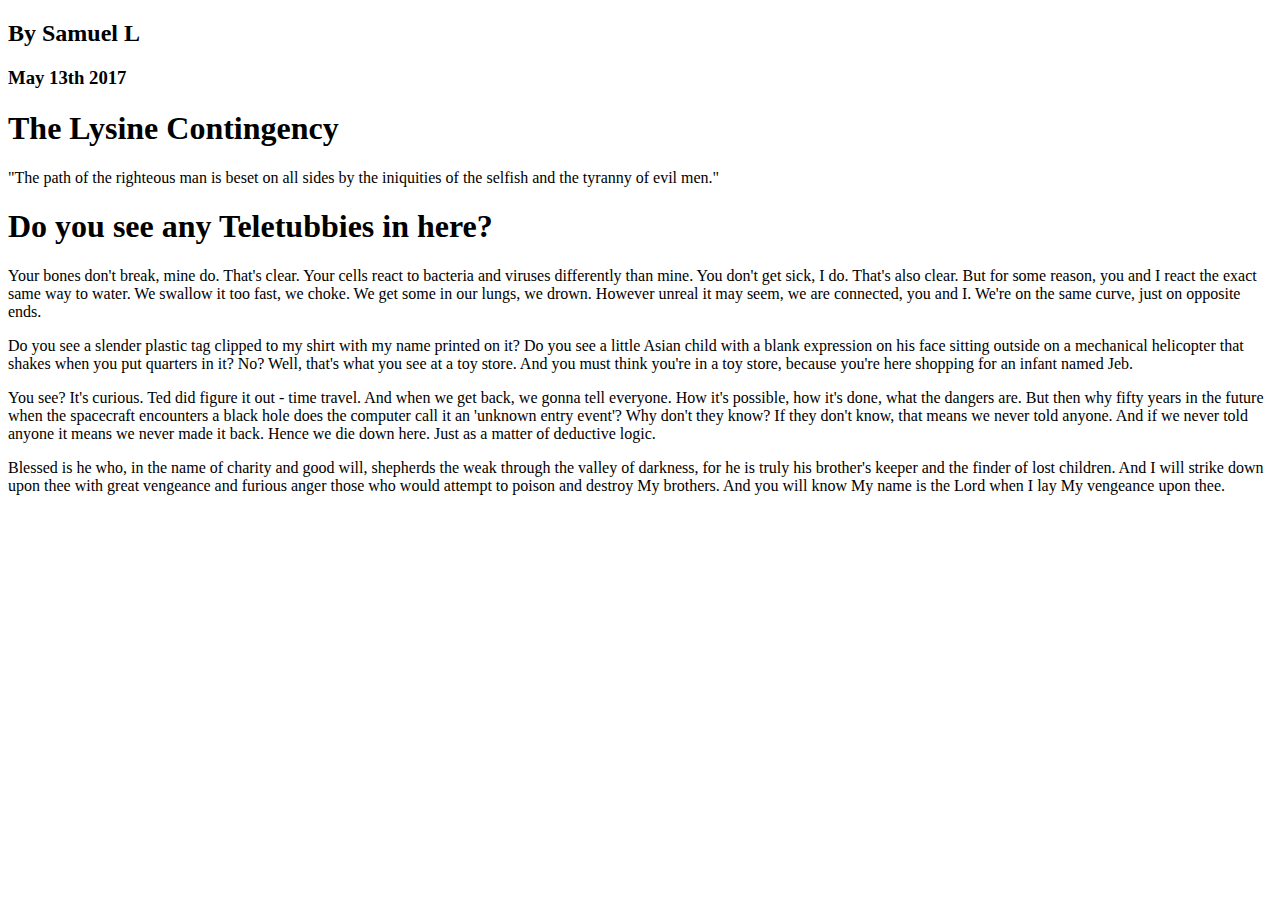
<file: article half page bcg picture and text/index.html>
<!DOCTYPE html>
<html lang="en">

<head>
    <meta charset="utf-8">
    <meta name="viewport" content="width=device-width initial-scale=1">
    <link href="https://fonts.googleapis.com/css?family=Cormorant+Garamond%7CLibre+Franklin" rel="stylesheet">
    <title>Components Project - Fullscreen Article Header</title>
</head>

<body>
    <article>
        <header class="cover">
            <div class="wrapper">
                <div class="byline">
                    <h2>By Samuel L</h2>
                    <h3>May 13th 2017</h3>
                </div>
                <h1 class="headline">The Lysine Contingency</h1>
                <p class="tagline">"The path of the righteous man is beset on all sides by the iniquities of the selfish
                    and the tyranny of evil men."</p>
            </div>
        </header>
        <section>
            <h1>Do you see any Teletubbies in here?</h1>
            <p>Your bones don't break, mine do. That's clear. Your cells react to bacteria and viruses differently than
                mine. You don't get sick, I do. That's also clear. But for some reason, you and I react the exact same
                way to water. We swallow it too fast,
                we choke. We get some in our lungs, we drown. However unreal it may seem, we are connected, you and I.
                We're on the same curve, just on opposite ends.</p>
            <p>Do you see a slender plastic tag clipped to my shirt with my name printed on it? Do you see a little
                Asian child with a blank expression on his face sitting outside on a mechanical helicopter that shakes
                when you put quarters in it? No? Well, that's
                what you see at a toy store. And you must think you're in a toy store, because you're here shopping for
                an infant named Jeb.</p>
            <p>You see? It's curious. Ted did figure it out - time travel. And when we get back, we gonna tell everyone.
                How it's possible, how it's done, what the dangers are. But then why fifty years in the future when the
                spacecraft encounters a black hole
                does the computer call it an 'unknown entry event'? Why don't they know? If they don't know, that means
                we never told anyone. And if we never told anyone it means we never made it back. Hence we die down
                here. Just as a matter of deductive logic.
            </p>
            <p>Blessed is he who, in the name of charity and good will, shepherds the weak through the valley of
                darkness, for he is truly his brother's keeper and the finder of lost children. And I will strike down
                upon thee with great vengeance and furious anger
                those who would attempt to poison and destroy My brothers. And you will know My name is the Lord when I
                lay My vengeance upon thee.</p>
        </section>
    </article>
</body>

</html>
</file>
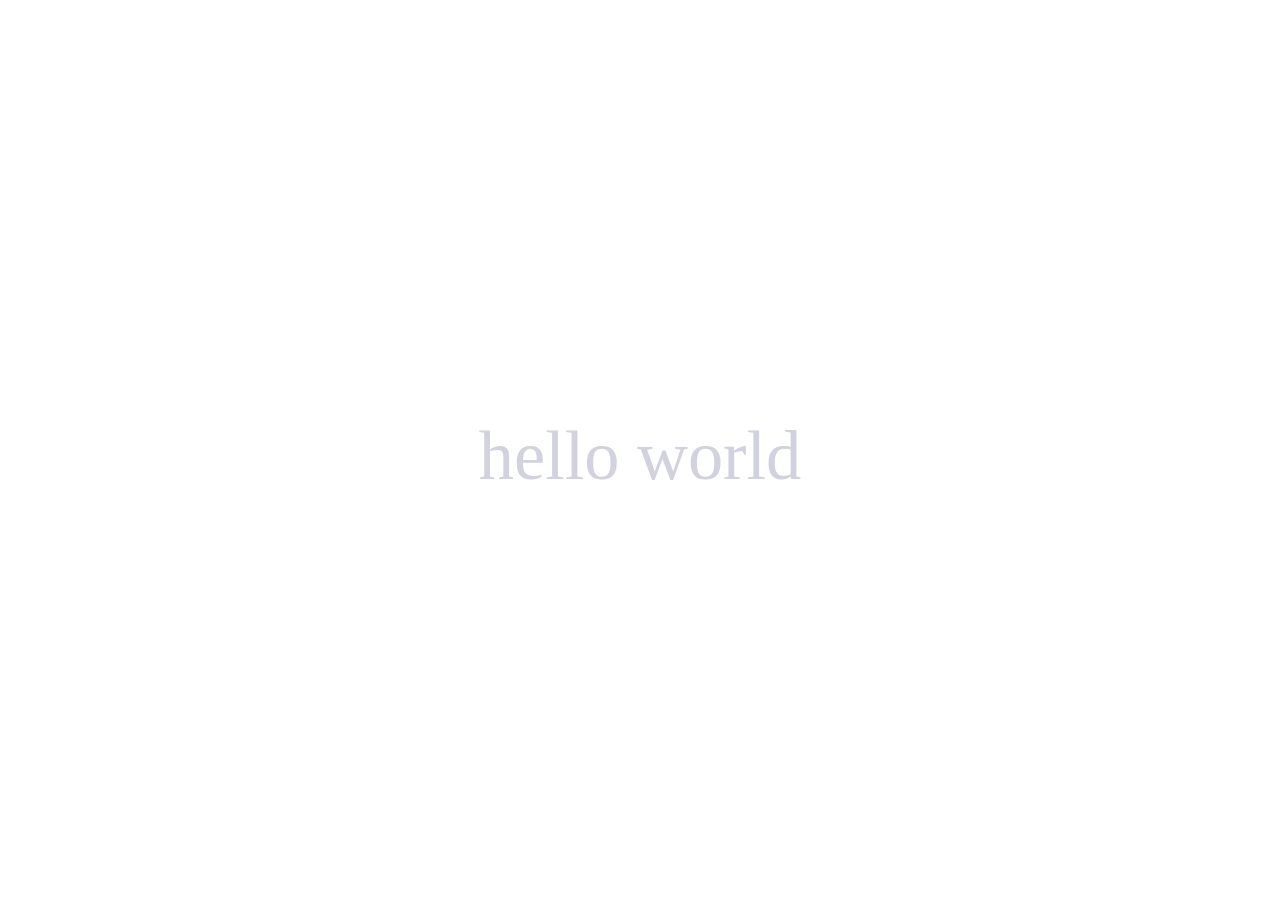
<file: color_clock/index.html>
<!DOCTYPE html>
<html>

<head>
    <title>color clock</title>
    <link href="https://fonts.googleapis.com/css?family=Roboto:100,300&display=swap" rel="stylesheet">
    <link rel="stylesheet" type="text/css" href="stylesheet.css" media="screen" />
</head>

<body>
    <div id="clock">hello world</div>
</body>

</html>
</file>
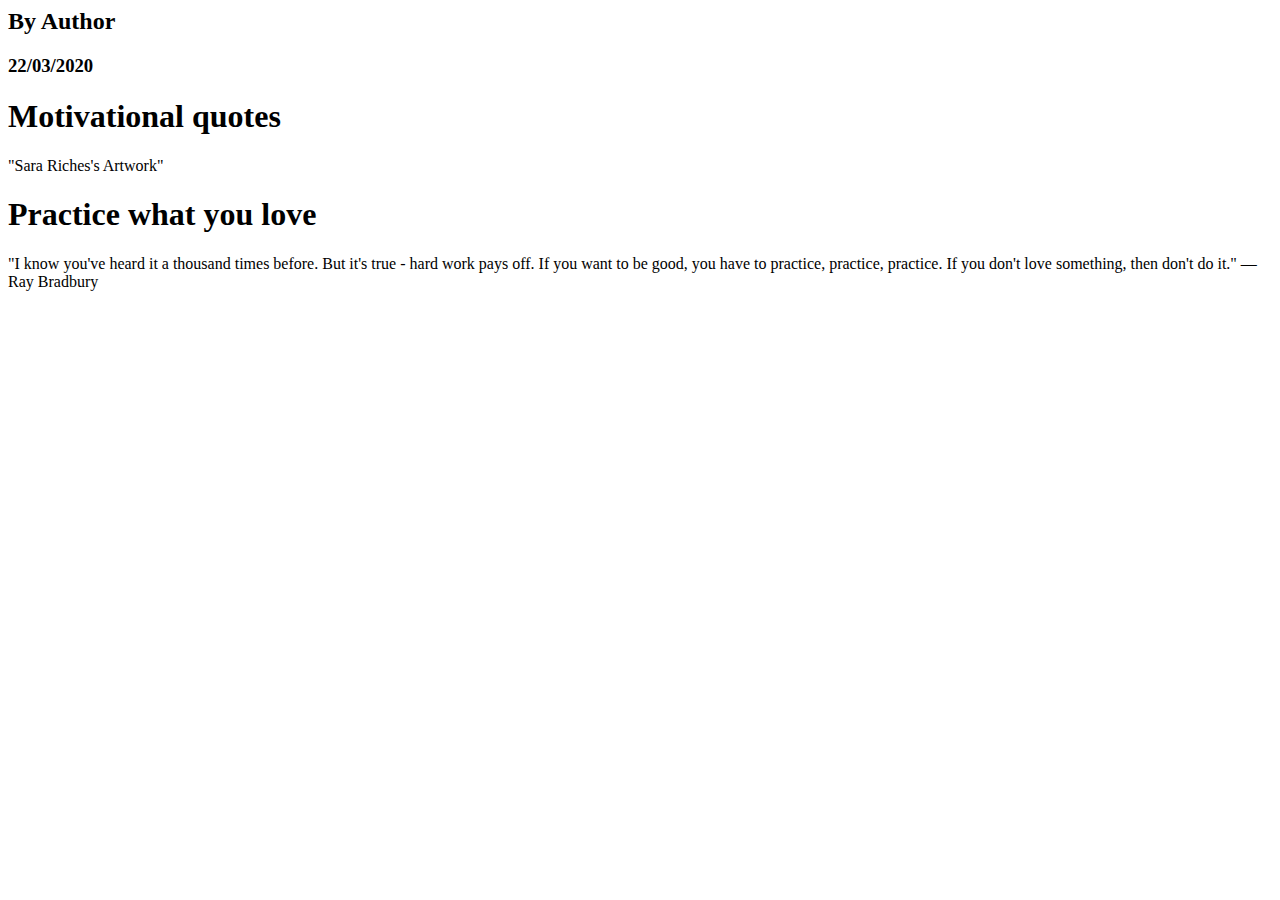
<file: full page header practice - dancer/index.html>
<html>

<head>
    <meta charset="utf-8">
    <meta name="viewport" content="width=device-width initial-scale=1">
    <link href="https://fonts.googleapis.com/css?family=Cormorant+Garamond%7CLibre+Franklin" rel="stylesheet">
    <title>Components Project - Fullscreen Article Header</title>
    <link rel="stylesheet" type="text/css">
</head>

<body>
    <article>
        <header class="cover">
            <div class="wrapper">
                <div class="byline">
                    <h2>By Author</h2>
                    <h3>22/03/2020</h3>
                </div>
                <h1 class="headline">Motivational quotes</h1>
                <p class="tagline">"Sara Riches's Artwork"</p>
            </div>
        </header>
        <section>
            <h1>Practice what you love</h1>
            <p>"I know you've heard it a thousand times before. But it's true - hard work pays off. If you want to be
                good, you have to practice, practice, practice. If you don't love something, then don't do it." —Ray
                Bradbury</p>
        </section>
    </article>
</body>

</html>
</file>
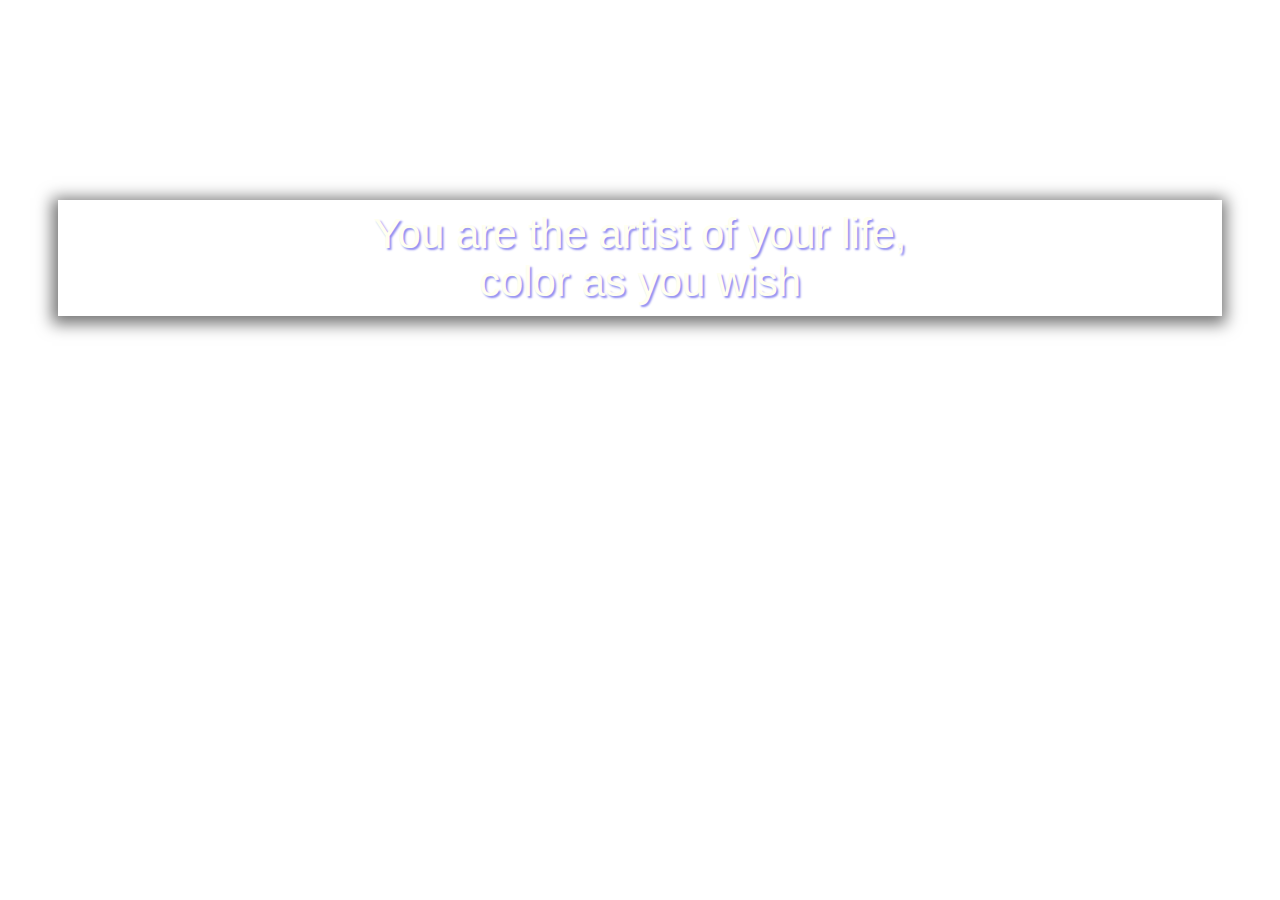
<file: simple-quote-page w bcg pic/index.html>
<!DOCTYPE html>
<html lang="en">
<head>
    <meta charset="UTF-8">
    <meta name="viewport" content="width=device-width, initial-scale=1.0">
    <title>color your own life</title>
    <link rel="stylesheet" type="text/css" href="main.css" media="screen">
</head>
<body>
<div id="box"><p id="quotation">You are the artist of your life, color as you wish</p>
</div>
</body>
</html>
</file>
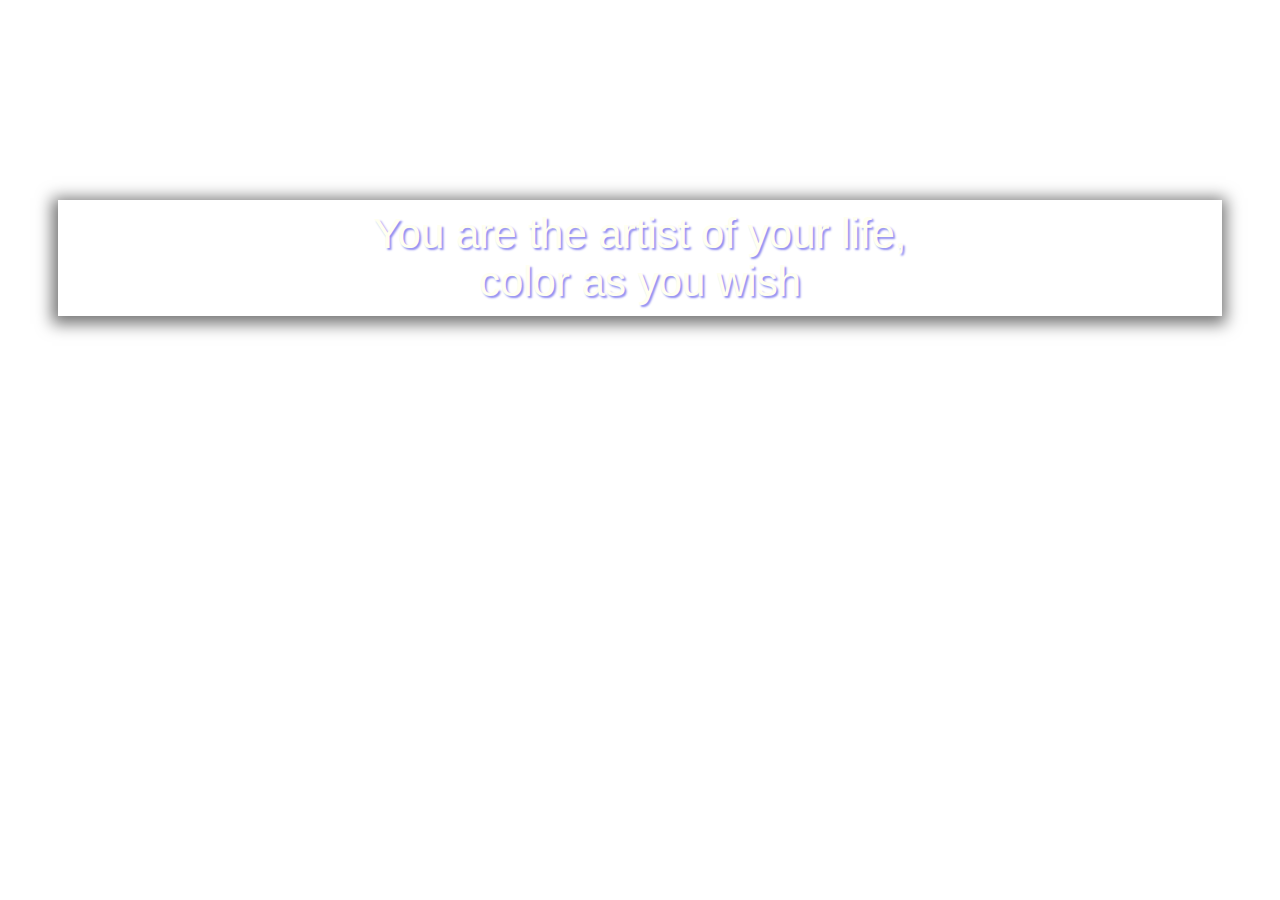
<file: simple-quote-page/index.html>
<!DOCTYPE html>
<html lang="en">
<head>
    <meta charset="UTF-8">
    <meta name="viewport" content="width=device-width, initial-scale=1.0">
    <title>color your own life</title>
    <link rel="stylesheet" type="text/css" href="main.css" media="screen" />
</head>
<body>
<div id="box"><p id="quotation">You are the artist of your life, color as you wish</p>
</biv>
</body>
</html>
</file>
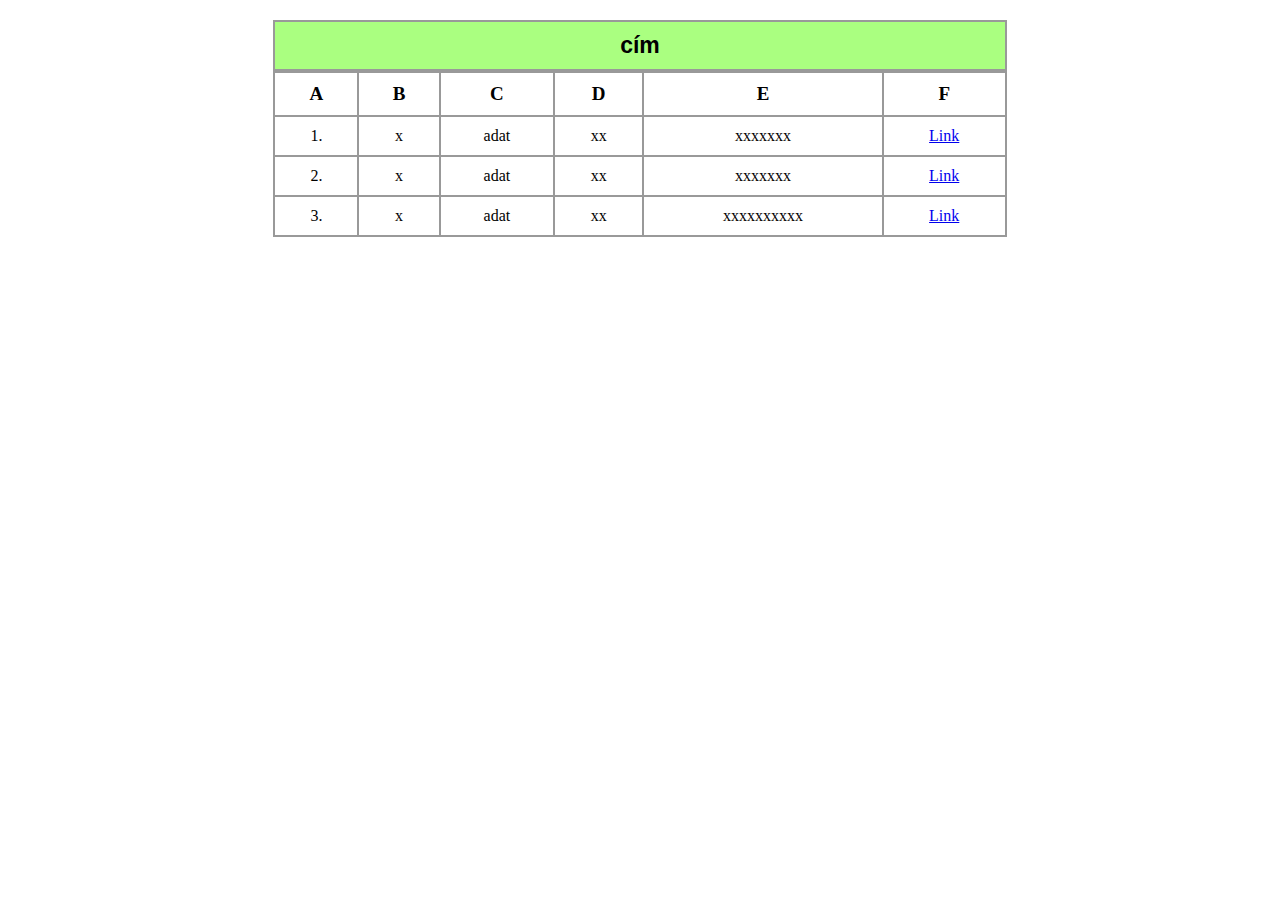
<file: table/index.html>
<!DOCTYPE html>
<html lang="en">
    <head>
    <meta charset="utf-8">
    <meta name="viewport" content="width=device-width initial-scale=1">
   <link rel="stylesheet" type="text/css" href="stylesheet.css" media="screen">
    </head>
<body>

<table>
    <caption>cím</caption>
    <tr>
        <th>A</th>
        <th>B</th>
        <th>C</th>
        <th>D</th>
        <th>E</th>
        <th>F</th>
    </tr>
    <tr>
        <td>1.</td>
        <td>x</td>
        <td>adat</td>
        <td>xx </td>
        <td>xxxxxxx</td>
        <td><a href="https://www.bbc.com/" target="blank">Link</a></td>
    </tr>
    <tr>
        <td>2.</td>
        <td>x</td>
        <td>adat</td>
        <td>xx</td>
        <td>xxxxxxx</td>
        <td><a href="https://www.bbc.com" target="blank">Link</a></td>
    </tr>
    <tr>
        <td>3.</td>
        <td>x</td>
        <td>adat</td>
        <td>xx</td>
        <td>xxxxxxxxxx</td>
        <td><a href="https://www.bbc.com" target="blank">Link</a></td>
    </tr>
</table>
</body>
</html>
</file>
<file: color_clock/stylesheet.css>
* { margin: 0; padding: 0; }
html, body {
  height: 100%;
}

#clock {
  text-align: center;
  position: relative;
  top: 50%;
  font-size: 4.4rem;
  margin-top: -2.2rem;
  color: #d1d1e0;
}
</file>
<file: simple-quote-page w bcg pic/main.css>
body {
  background-image: url(https://i.pinimg.com/564x/45/9a/93/459a93a852b1aa5cb0650dde8df1ea64.jpg);
  background-size: cover;
  background-repeat: no-repeat;
background-position: center center;
background-attachment: fixed;
}
#quotation{
font-family: "Lucida Grande","Lucida Sans Unicode","Lucida Sans",Geneva,Arial,sans-serif;
text-shadow: 2px 2px 2px rgba(29,22,224,0.49);
font-size: 42px;
color: ivory;
margin-left: auto;
margin-right: auto;
max-width: 600px;
padding: 10px;
text-align: center;
}
#box{
    -webkit-box-shadow: -1px 3px 15px 5px rgba(0,0,0,0.54); 
box-shadow: -1px 3px 15px 5px rgba(0,0,0,0.54);
color: #F1F1F1;
margin-top: 200px;
margin-left: 50px;
margin-right: 50px;
}
</file>
<file: simple-quote-page/main.css>
body {
  background-image: url(https://i.pinimg.com/564x/45/9a/93/459a93a852b1aa5cb0650dde8df1ea64.jpg);
  background-size: cover;
  background-repeat: no-repeat;
background-position: center center;
background-attachment: fixed;
}
#quotation{
font-family: "Lucida Grande","Lucida Sans Unicode","Lucida Sans",Geneva,Arial,sans-serif;
text-shadow: 2px 2px 2px rgba(29,22,224,0.49);
font-size: 42px;
color: ivory;
margin-left: auto;
margin-right: auto;
max-width: 600px;
padding: 10px;
text-align: center;
}
#box{
    -webkit-box-shadow: -1px 3px 15px 5px rgba(0,0,0,0.54); 
box-shadow: -1px 3px 15px 5px rgba(0,0,0,0.54);
color: #F1F1F1;
margin-top: 200px;
margin-left: 50px;
margin-right: 50px;
}
</file>
<file: table/stylesheet.css>
th{
  font-size: 19px
}

table {
  width: 58%;
  margin: 20px auto 00px auto;
  border-collapse: collapse;
}

table, th, td, caption {
  border: 2px solid #999;
  text-align: center;
  padding: 10px;
}

caption {
  font-family: arial;
  font-size: 23px;
  font-weight: bold;
  background: #AAFF80;
}

.forrasok {
  width: 100%;
  margin: 20px auto 20px auto;
}
</file>
